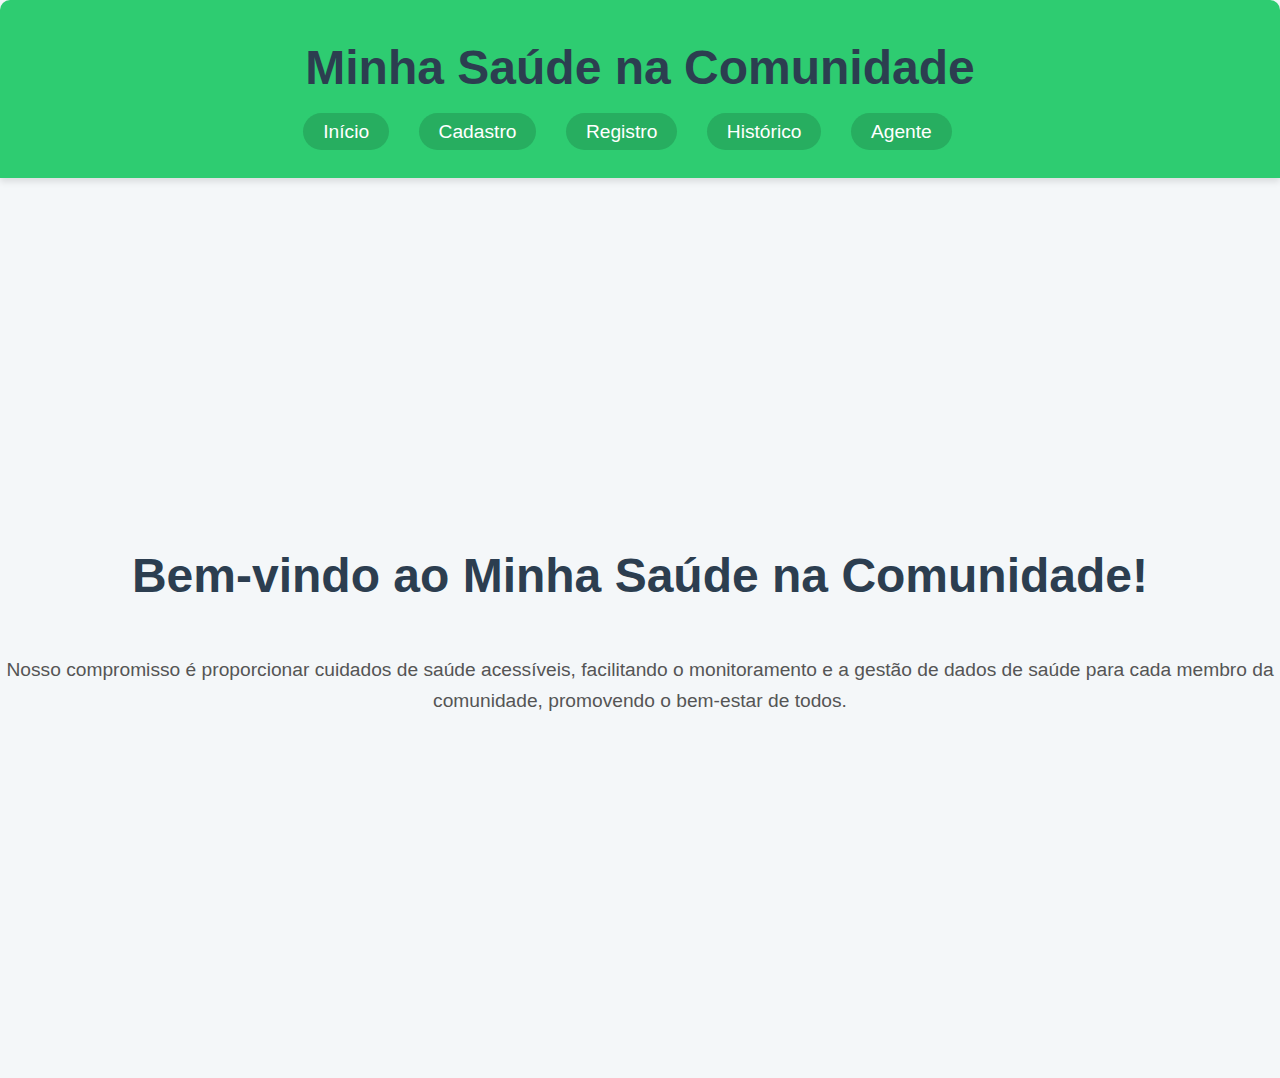
<file: index.html>
<!DOCTYPE html>
<html lang="pt-br">
<head>
    <meta charset="UTF-8">
    <title>Minha Saúde na Comunidade</title>
    <link rel="stylesheet" href="style.css">
</head>
<body>
    <header>
        <h1>Minha Saúde na Comunidade</h1>
        <nav>
            <a href="index.html">Início</a>
            <a href="cadastro.html">Cadastro</a>
            <a href="registro.html">Registro</a>
            <a href="historico.html">Histórico</a>
            <a href="agente.html">Agente</a>
        </nav>
    </header>
    <div class="main-container">
        <h2>Bem-vindo ao Minha Saúde na Comunidade!</h2>
        <p>Nosso compromisso é proporcionar cuidados de saúde acessíveis, facilitando o monitoramento e a gestão de dados de saúde para cada membro da comunidade, promovendo o bem-estar de todos.</p>        
    </div>
</body>
</html>
</file>
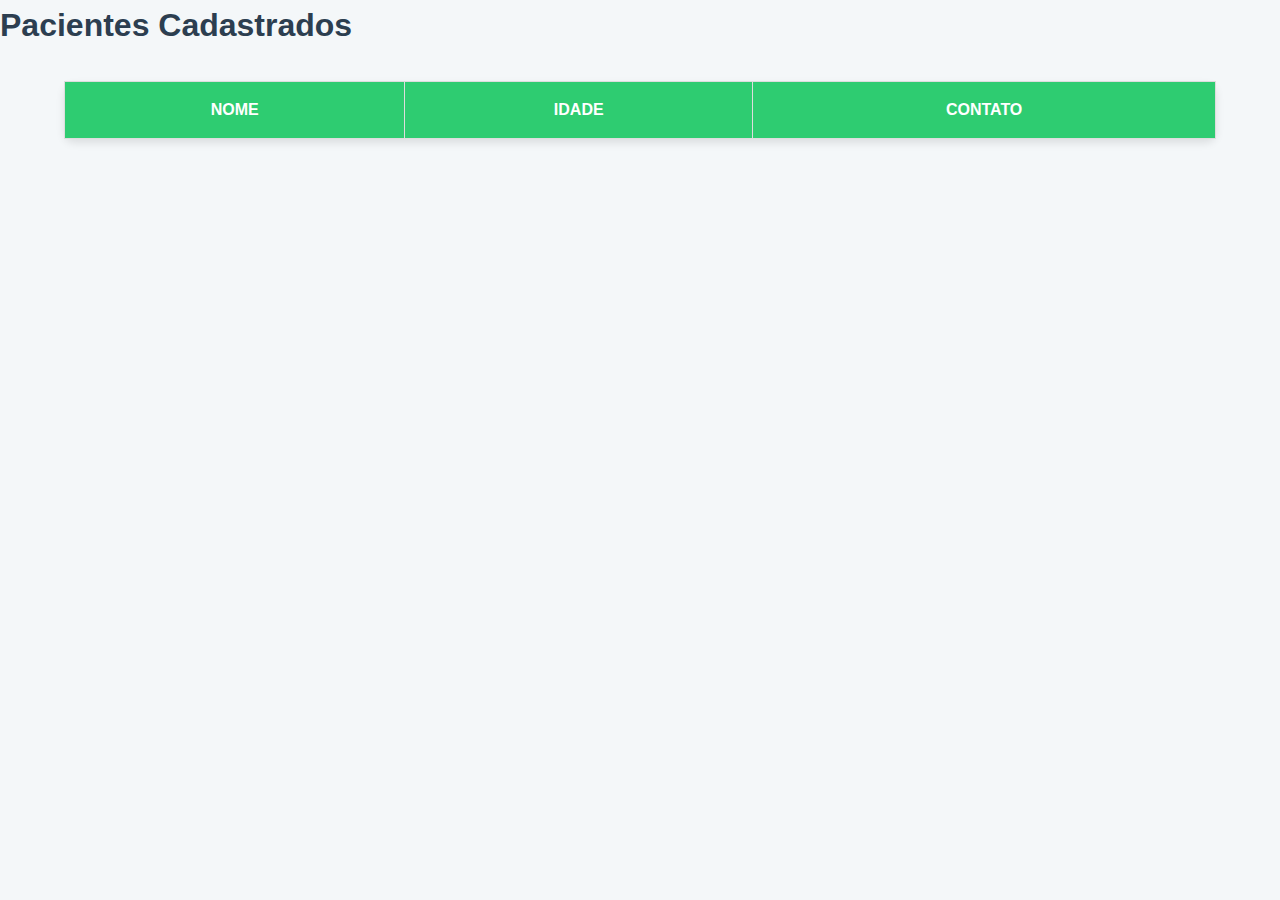
<file: agente.html>
<!DOCTYPE html>
<html lang="pt-br">
<head>
    <meta charset="UTF-8">
    <title>Página do Agente de Saúde</title>
    <link rel="stylesheet" href="style.css">
</head>
<body>
    <h1>Pacientes Cadastrados</h1>
    <table id="tabelaPacientes">
        <tr><th>Nome</th><th>Idade</th><th>Contato</th></tr>
    </table>

    <script>
        const tabela = document.getElementById('tabelaPacientes');
        const pacientes = JSON.parse(localStorage.getItem('pacientes')) || [];

        pacientes.forEach(p => {
            const row = tabela.insertRow();
            row.innerHTML = `<td>${p.nome}</td><td>${p.idade}</td><td>${p.contato}</td>`;
        });
    </script>
</body>
</html>
</file>
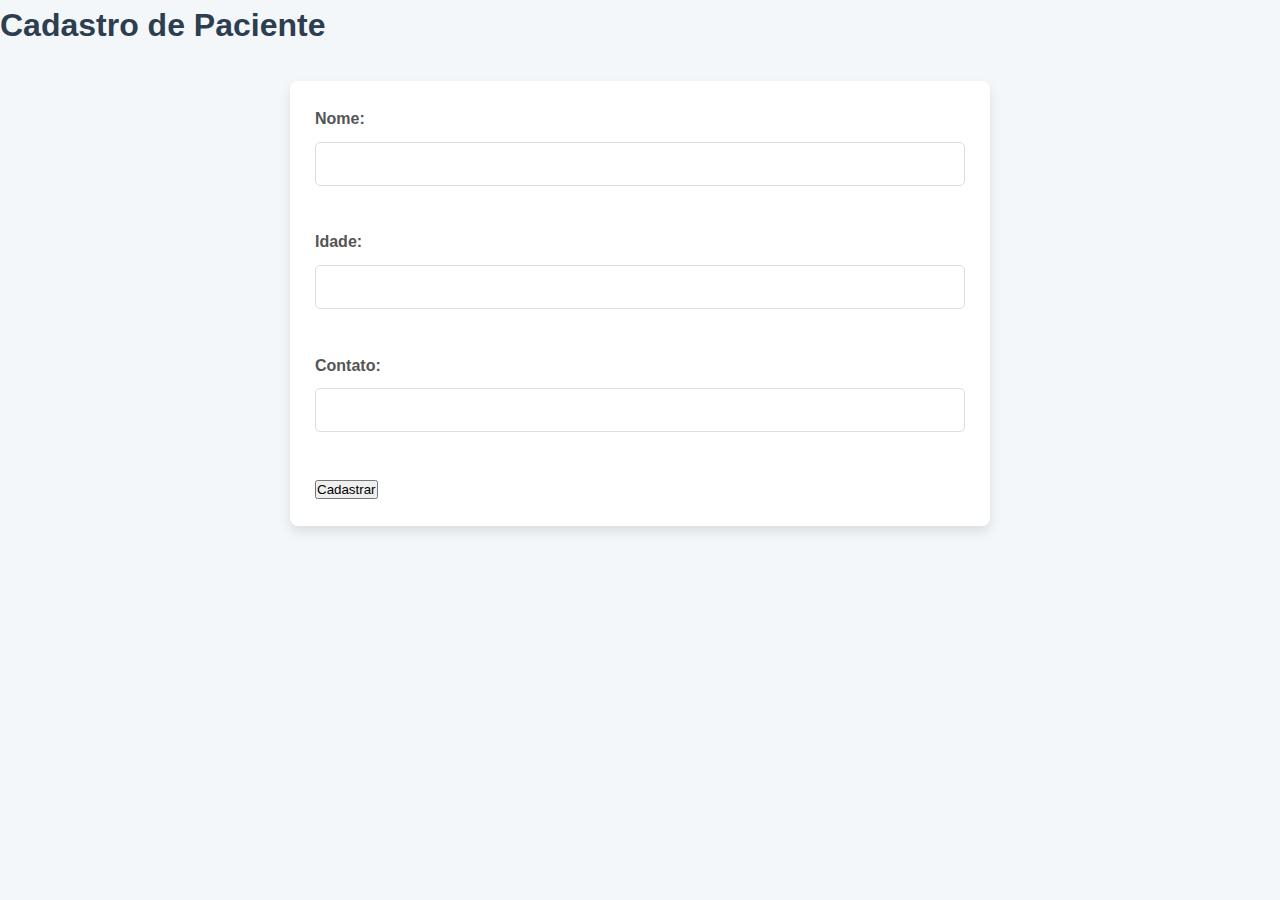
<file: cadastro.html>
<!DOCTYPE html>
<html lang="pt-br">
<head>
    <meta charset="UTF-8">
    <title>Cadastro de Paciente</title>
    <link rel="stylesheet" href="style.css">
</head>
<body>
    <h1>Cadastro de Paciente</h1>
    <form id="cadastroForm">
        <label>Nome: <input type="text" name="nome" required></label><br>
        <label>Idade: <input type="number" name="idade" required></label><br>
        <label>Contato: <input type="text" name="contato" required></label><br>
        <button type="submit">Cadastrar</button>
    </form>

    <script>
        const form = document.getElementById('cadastroForm');
        form.addEventListener('submit', function(e) {
            e.preventDefault();
            const nome = form.nome.value;
            const idade = form.idade.value;
            const contato = form.contato.value;

            const paciente = { nome, idade, contato };
            let pacientes = JSON.parse(localStorage.getItem('pacientes')) || [];
            pacientes.push(paciente);
            localStorage.setItem('pacientes', JSON.stringify(pacientes));

            alert('Paciente cadastrado com sucesso!');
            form.reset();
        });
    </script>
</body>
</html>
</file>
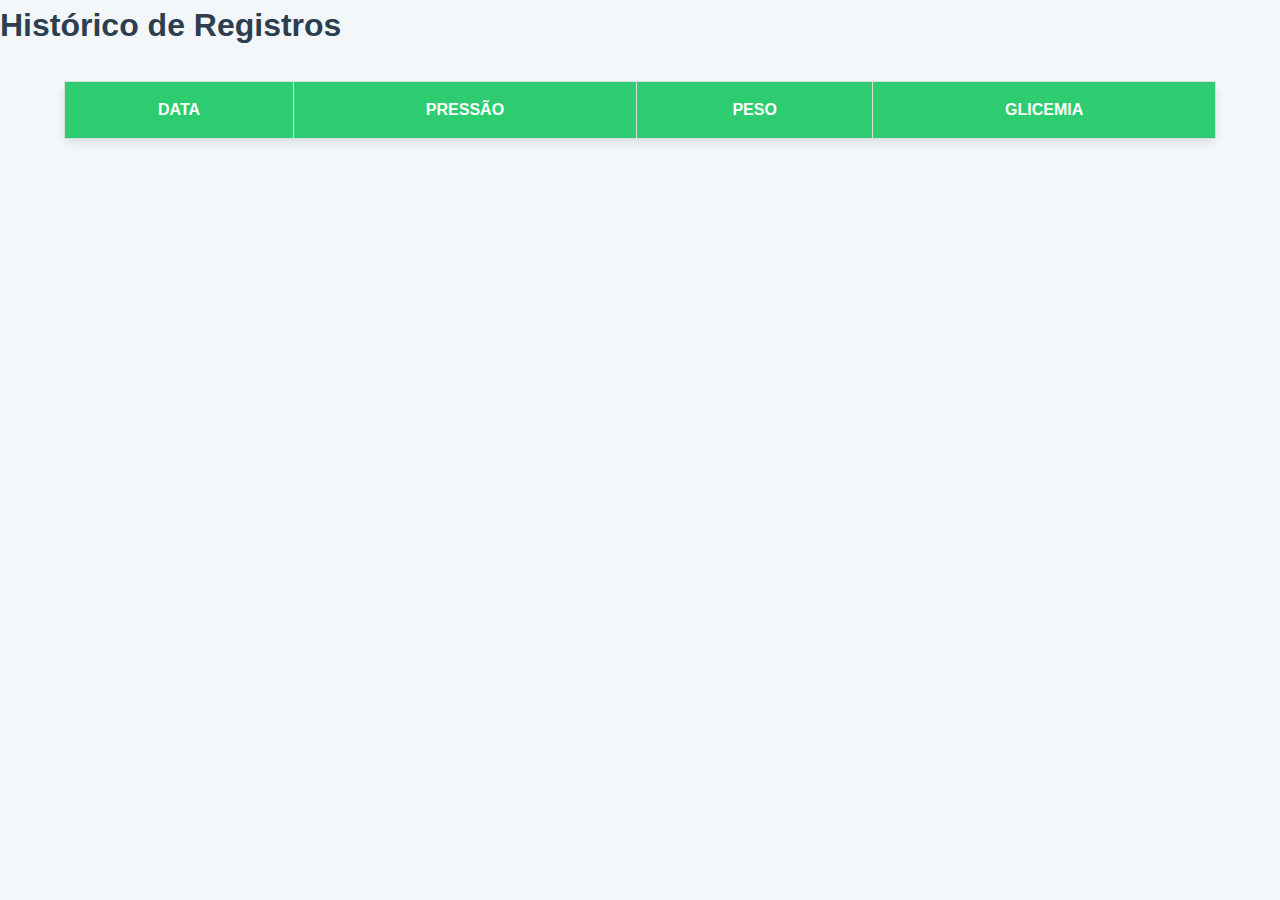
<file: historico.html>
<!DOCTYPE html>
<html lang="pt-br">
<head>
    <meta charset="UTF-8">
    <title>Histórico de Registros</title>
    <link rel="stylesheet" href="style.css">
</head>
<body>
    <h1>Histórico de Registros</h1>
    <table id="tabelaHistorico">
        <thead>
            <tr>
                <th>Data</th>
                <th>Pressão</th>
                <th>Peso</th>
                <th>Glicemia</th>
            </tr>
        </thead>
        <tbody>
            <!-- Registros serão exibidos aqui -->
        </tbody>
    </table>

    <script>
        window.onload = function() {
            // Obtém os registros armazenados no localStorage
            const registros = JSON.parse(localStorage.getItem('registros')) || [];

            // Referência da tabela
            const tabela = document.getElementById('tabelaHistorico').getElementsByTagName('tbody')[0];

            // Preenche a tabela com os registros
            registros.forEach(registro => {
                const row = tabela.insertRow();
                row.insertCell(0).textContent = registro.data;
                row.insertCell(1).textContent = registro.pressao;
                row.insertCell(2).textContent = registro.peso;
                row.insertCell(3).textContent = registro.glicemia;
            });
        };
    </script>
</body>
</html>
</file>
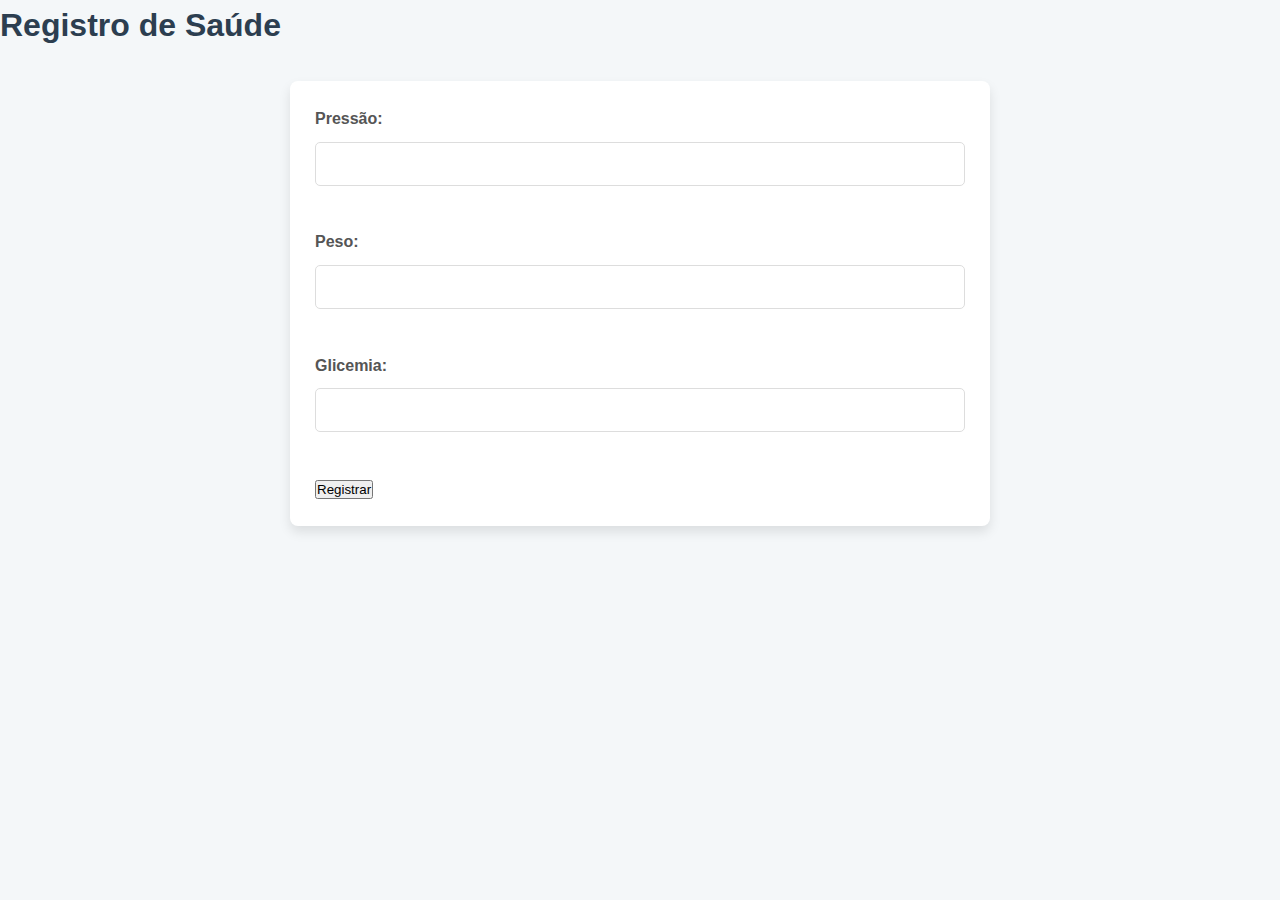
<file: registro.html>
<!DOCTYPE html>
<html lang="pt-br">
<head>
    <meta charset="UTF-8">
    <title>Registro de Saúde</title>
    <link rel="stylesheet" href="style.css">
</head>
<body>
    <h1>Registro de Saúde</h1>
    <form id="formRegistro">
        <label>Pressão: <input type="text" name="pressao" id="pressao" required></label><br>
        <label>Peso: <input type="text" name="peso" id="peso" required></label><br>
        <label>Glicemia: <input type="text" name="glicemia" id="glicemia" required></label><br>
        <button type="submit">Registrar</button>
    </form>

    <script>
        document.getElementById('formRegistro').addEventListener('submit', function(event) {
            event.preventDefault(); // Impede o envio do formulário e o recarregamento da página

            // Captura os valores do formulário
            const pressao = document.getElementById('pressao').value;
            const peso = document.getElementById('peso').value;
            const glicemia = document.getElementById('glicemia').value;

            // Cria um objeto de registro
            const registro = {
                pressao: pressao,
                peso: peso,
                glicemia: glicemia,
                data: new Date().toLocaleString() // Data do registro
            };

            // Obtém os registros do localStorage ou cria um array vazio
            let registros = JSON.parse(localStorage.getItem('registros')) || [];

            // Adiciona o novo registro
            registros.push(registro);

            // Salva novamente os registros no localStorage
            localStorage.setItem('registros', JSON.stringify(registros));

            // Limpa o formulário
            document.getElementById('formRegistro').reset();
            alert("Registro salvo com sucesso!");
        });
    </script>
</body>
</html>
</file>
<file: style.css>
/* Reset básico para garantir consistência no estilo */
* {
    margin: 0;
    padding: 0;
    box-sizing: border-box;
}

/* Corpo da página */
body {
    font-family: 'Arial', sans-serif;
    background-color: #f4f7f9;
    margin: 0;
    color: #333;
    line-height: 1.6;
}

/* Cabeçalho */
header {
    background-color: #2ecc71; /* Verde claro */
    color: white;
    padding: 30px 20px;
    text-align: center;
    border-radius: 10px 10px 0 0;
    box-shadow: 0 4px 6px rgba(0, 0, 0, 0.1);
}

header h1 {
    font-size: 3em;
    margin-bottom: 10px;
}

header nav {
    margin-top: 10px;
}

header nav a {
    color: white;
    text-decoration: none;
    margin-right: 25px;
    font-size: 1.2em;
    padding: 8px 20px;
    border-radius: 25px;
    background-color: #27ae60; /* Verde mais escuro */
    transition: background-color 0.3s ease;
}

header nav a:hover {
    background-color: #2ecc71; /* Cor verde claro para hover */
}

/* Estilo de títulos */
h1, h2 {
    color: #2c3e50; /* Cor mais forte para os títulos */
    font-family: 'Arial', sans-serif;
}

/* Centralização do conteúdo de "Bem-vindo" */
.main-container {
    display: flex;
    justify-content: center;
    align-items: center;
    height: 100vh; /* Ocupa 100% da altura da tela */
    text-align: center;
    flex-direction: column; /* Garante que os elementos dentro se empilhem verticalmente */
}

/* Estilo do conteúdo dentro da main-container */
.main-container h2 {
    font-size: 3em;
    margin-bottom: 20px;
    color: #2c3e50;
    text-align: center;
}

.main-container p {
    font-size: 1.2em;
    color: #555;
    margin-top: 20px;
}

/* Estilo de formulários */
form {
    background-color: white;
    padding: 25px;
    border-radius: 8px;
    box-shadow: 0 6px 12px rgba(0, 0, 0, 0.1);
    max-width: 700px;
    margin: 30px auto;
    transition: box-shadow 0.3s ease-in-out;
}

form:hover {
    box-shadow: 0 6px 16px rgba(0, 0, 0, 0.2);
}

form label {
    display: block;
    margin-bottom: 8px;
    font-weight: bold;
    color: #555;
}

form input, form select, form textarea {
    width: 100%;
    padding: 12px;
    margin: 10px 0;
    border: 1px solid #ddd;
    border-radius: 5px;
    font-size: 1em;
    color: #333;
}

form input[type="submit"] {
    background-color: #2ecc71;
    color: white;
    border: none;
    cursor: pointer;
    font-size: 1.1em;
    padding: 15px 20px;
    transition: background-color 0.3s ease;
    border-radius: 5px;
}

form input[type="submit"]:hover {
    background-color: #27ae60;
}

/* Estilo para tabelas */
table {
    width: 90%;
    margin: 30px auto;
    border-collapse: collapse;
    background-color: white;
    box-shadow: 0 4px 8px rgba(0, 0, 0, 0.1);
    border-radius: 10px;
}

table th, table td {
    padding: 15px;
    border: 1px solid #ddd;
    text-align: center;
}

table th {
    background-color: #2ecc71; /* Verde claro */
    color: white;
    font-weight: bold;
    text-transform: uppercase;
}

table tr:nth-child(even) {
    background-color: #f9f9f9;
}

table tr:hover {
    background-color: #f1f1f1;
}

/* Rodapé */
footer {
    text-align: center;
    padding: 20px;
    background-color: #2ecc71; /* Verde claro */
    color: white;
    margin-top: 40px;
    border-radius: 0 0 10px 10px;
}

footer a {
    color: #ecf0f1;
    text-decoration: none;
    margin-left: 10px;
    font-size: 1.1em;
}

footer a:hover {
    text-decoration: underline;
}

/* Responsividade */
@media (max-width: 768px) {
    header h1 {
        font-size: 2.5em;
    }

    header nav a {
        font-size: 1em;
        margin-right: 15px;
    }

    form {
        padding: 20px;
        max-width: 100%;
    }

    table {
        width: 100%;
    }

    /* Centralizando completamente o conteúdo da página */
    main {
        display: flex;
        justify-content: center;
        align-items: center;
        height: 100vh; /* Ocupa 100% da altura da tela */
        text-align: center;
    }

    /* Título e parágrafo centralizados no meio da tela */
    main h2 {
        font-size: 2.5em;
        margin-bottom: 20px;
        color: #2c3e50; /* Cor mais forte para o título */
    }

    main p {
        font-size: 1.2em;
        color: #555; /* Cor para o texto */
        margin-top: 20px;
    }
}
</file>
